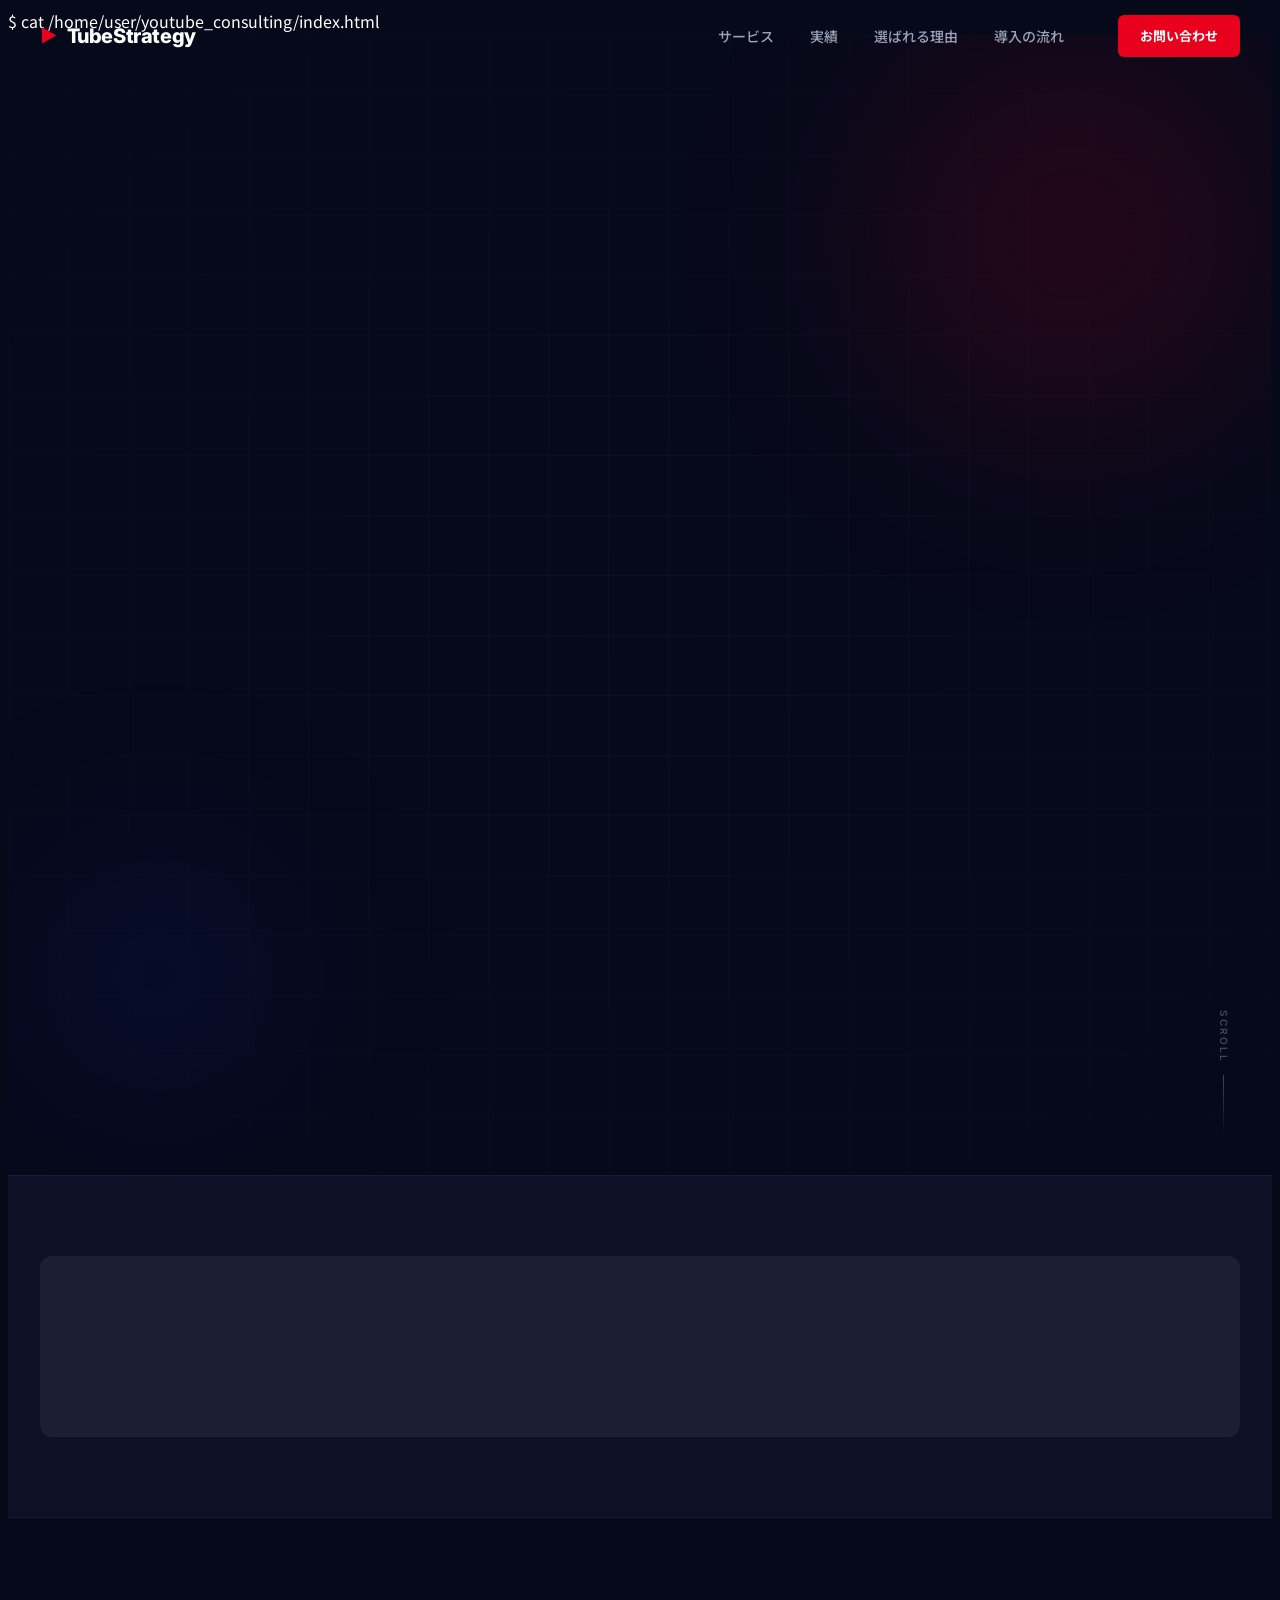
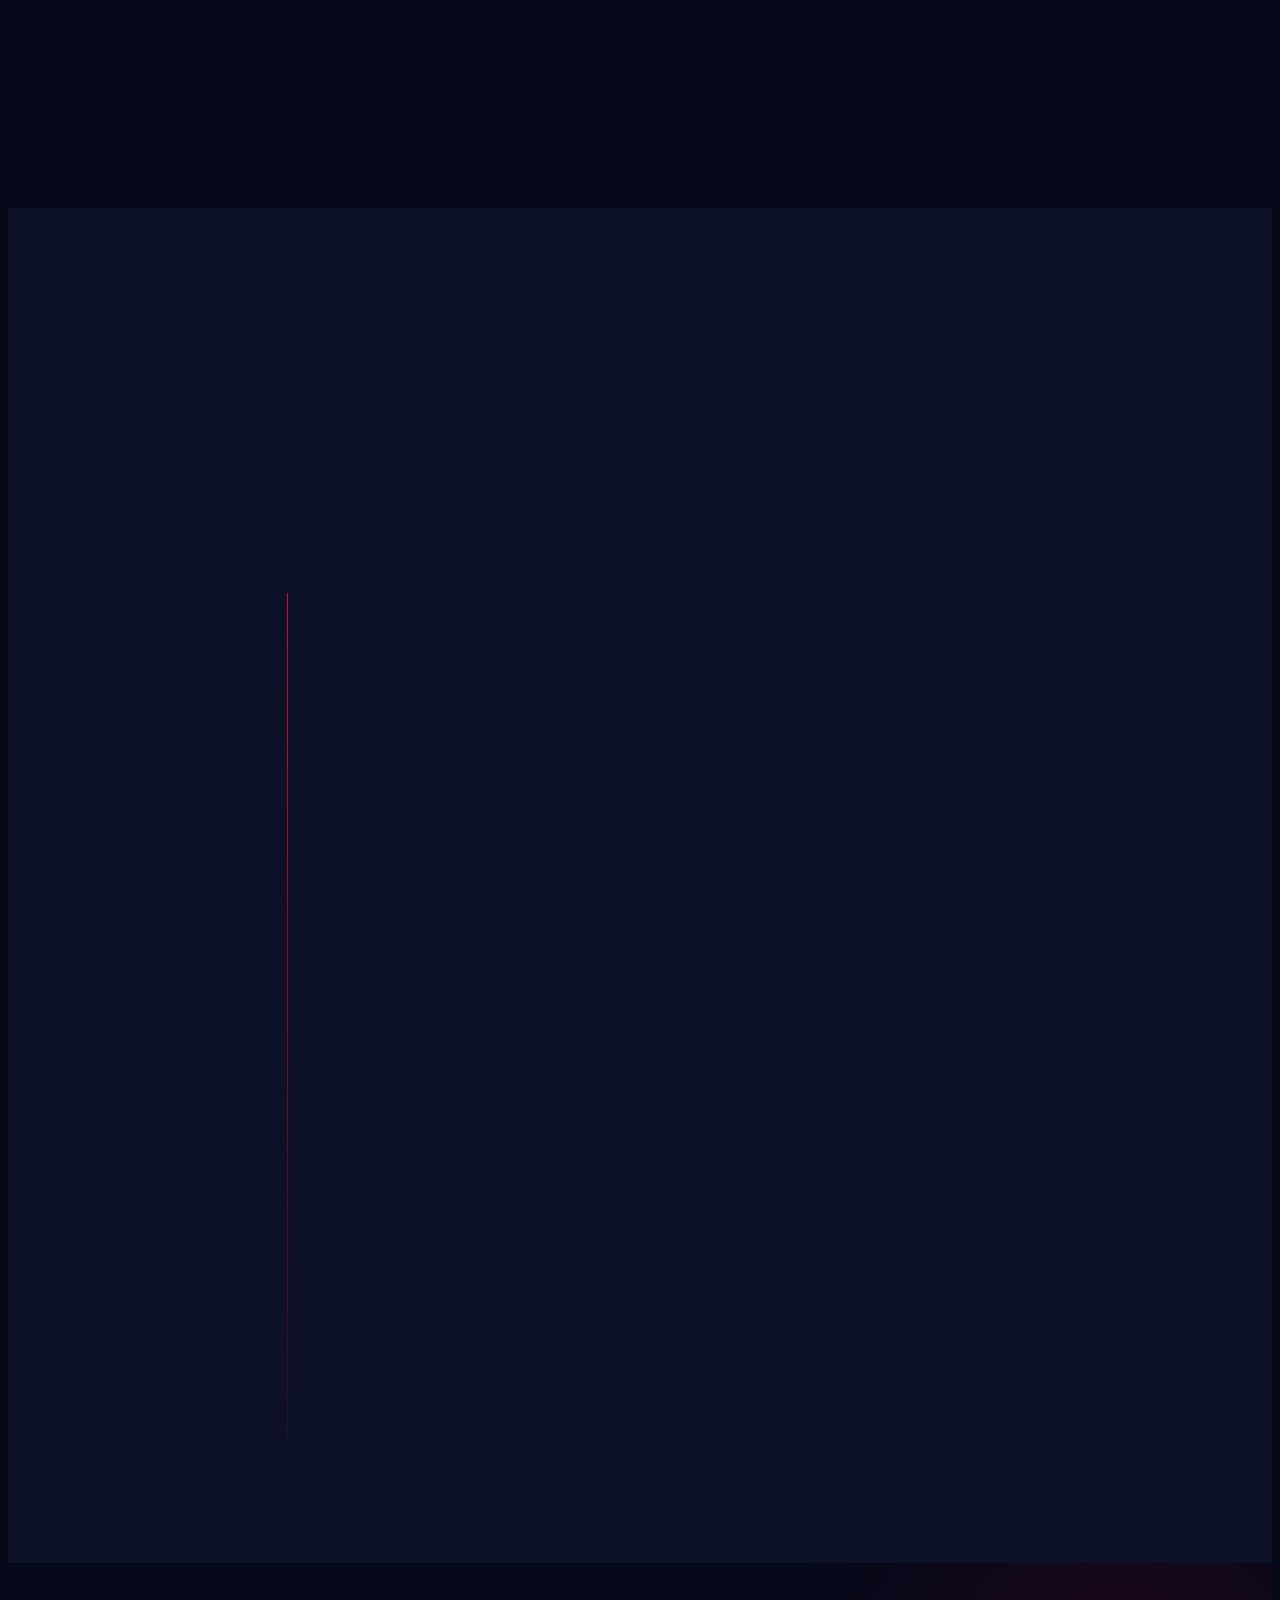
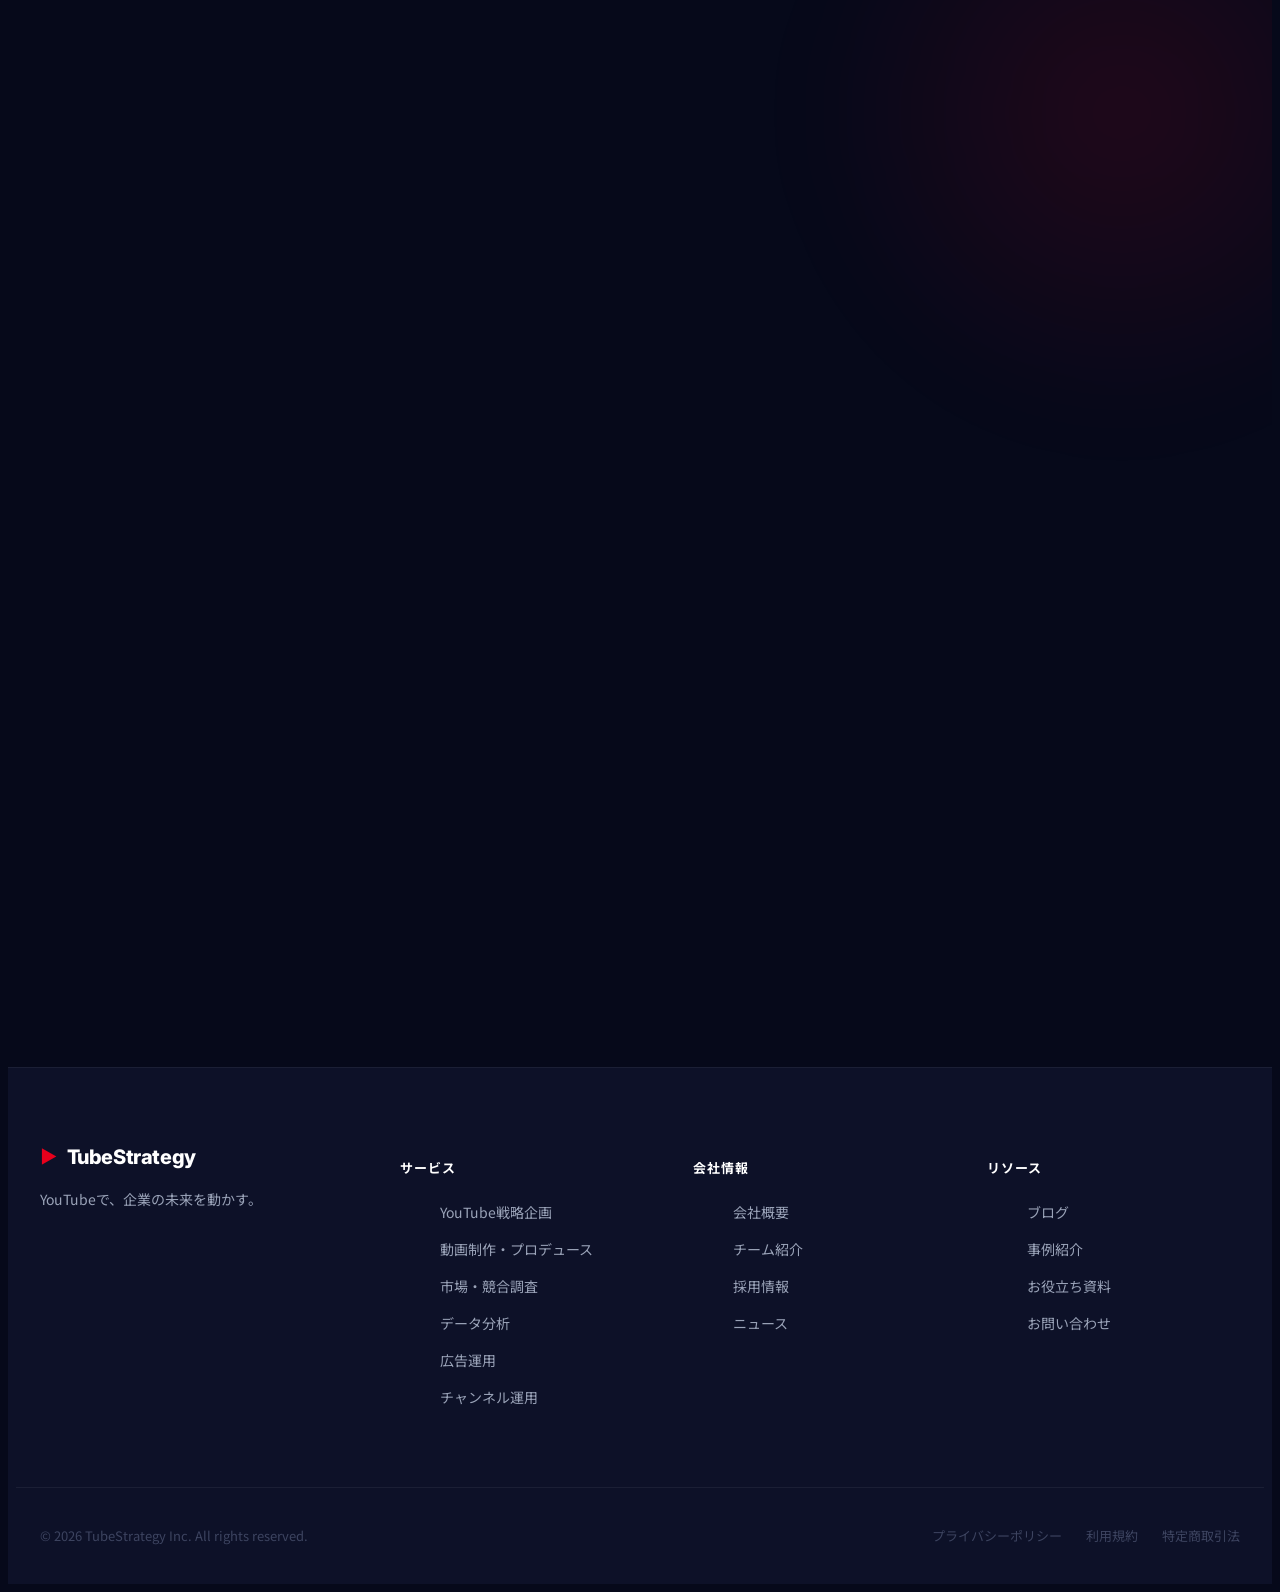
<file: index.html>
$ cat /home/user/youtube_consulting/index.html

<!DOCTYPE html>
<html lang="ja">
<head>
  <meta charset="UTF-8" />
  <meta name="viewport" content="width=device-width, initial-scale=1.0" />
  <title>TubeStrategy | 大手企業向けYouTubeコンサルティング</title>
  <meta name="description" content="企画・制作・調査・分析・広告まで。YouTubeに関するあらゆる課題を解決するエンタープライズ向けコンサルティングサービス。" />
  <link rel="preconnect" href="https://fonts.googleapis.com" />
  <link rel="preconnect" href="https://fonts.gstatic.com" crossorigin />
  <link href="https://fonts.googleapis.com/css2?family=Noto+Sans+JP:wght@300;400;500;700;900&family=Inter:wght@300;400;500;600;700;800&display=swap" rel="stylesheet" />
  <link rel="stylesheet" href="styles.css" />
</head>
<body>

  <!-- ========== HEADER ========== -->
  <header class="header" id="header">
    <div class="header__inner container">
      <a href="#" class="header__logo">
        <span class="logo-icon">▶</span>
        <span class="logo-text">TubeStrategy</span>
      </a>
      <nav class="header__nav" id="nav">
        <ul class="nav__list">
          <li><a href="#services" class="nav__link">サービス</a></li>
          <li><a href="#results" class="nav__link">実績</a></li>
          <li><a href="#why" class="nav__link">選ばれる理由</a></li>
          <li><a href="#flow" class="nav__link">導入の流れ</a></li>
        </ul>
      </nav>
      <a href="#contact" class="btn btn--header">お問い合わせ</a>
      <button class="hamburger" id="hamburger" aria-label="メニュー">
        <span></span><span></span><span></span>
      </button>
    </div>
  </header>

  <!-- ========== HERO ========== -->
  <section class="hero" id="hero">
    <div class="hero__bg">
      <div class="hero__grid"></div>
      <div class="hero__orb hero__orb--1"></div>
      <div class="hero__orb hero__orb--2"></div>
    </div>
    <div class="container hero__inner">
      <div class="hero__tag fade-up">Enterprise YouTube Consulting</div>
      <h1 class="hero__title fade-up">
        YouTubeを、<br />
        <span class="text-red">事業成長の</span><br />
        エンジンにする。
      </h1>
      <p class="hero__sub fade-up">
        企画・制作・調査・分析・広告まで。<br />
        大手企業のYouTube戦略を、トータルで設計・実行します。
      </p>
      <div class="hero__cta fade-up">
        <a href="#contact" class="btn btn--primary">無料相談を予約する</a>
        <a href="#services" class="btn btn--ghost">サービスを見る</a>
      </div>
      <div class="hero__clients fade-up">
        <span class="hero__clients-label">導入実績</span>
        <div class="hero__clients-logos">
          <span>大手メーカー</span>
          <span>金融機関</span>
          <span>通信キャリア</span>
          <span>小売チェーン</span>
          <span>総合商社</span>
        </div>
      </div>
    </div>
    <div class="hero__scroll">
      <span>Scroll</span>
      <div class="hero__scroll-line"></div>
    </div>
  </section>

  <!-- ========== NUMBERS ========== -->
  <section class="numbers" id="results">
    <div class="container">
      <div class="numbers__grid">
        <div class="number-card fade-up">
          <div class="number-card__value"><span class="counter" data-target="200">0</span><span class="number-card__unit">社+</span></div>
          <div class="number-card__label">導入企業数</div>
        </div>
        <div class="number-card fade-up" style="animation-delay:.1s">
          <div class="number-card__value"><span class="counter" data-target="98">0</span><span class="number-card__unit">%</span></div>
          <div class="number-card__label">継続率</div>
        </div>
        <div class="number-card fade-up" style="animation-delay:.2s">
          <div class="number-card__value"><span class="counter" data-target="450">0</span><span class="number-card__unit">%</span></div>
          <div class="number-card__label">平均チャンネル成長率</div>
        </div>
        <div class="number-card fade-up" style="animation-delay:.3s">
          <div class="number-card__value"><span class="counter" data-target="12">0</span><span class="number-card__unit">年</span></div>
          <div class="number-card__label">YouTube専門実績</div>
        </div>
      </div>
    </div>
  </section>

  <!-- ========== SERVICES ========== -->
  <section class="services" id="services">
    <div class="container">
      <div class="section-header fade-up">
        <div class="section-tag">Services</div>
        <h2 class="section-title">YouTubeに関する<br /><span class="text-red">あらゆるサービス</span>を提供</h2>
        <p class="section-desc">戦略立案から運用・改善まで、企業のYouTube活用を一気通貫でサポートします。</p>
      </div>
      <div class="services__grid">

        <div class="service-card fade-up">
          <div class="service-card__icon">
            <svg viewBox="0 0 48 48" fill="none" xmlns="http://www.w3.org/2000/svg">
              <rect x="6" y="10" width="36" height="28" rx="3" stroke="currentColor" stroke-width="2.5"/>
              <path d="M6 18h36" stroke="currentColor" stroke-width="2.5"/>
              <path d="M16 14h4M24 14h8" stroke="currentColor" stroke-width="2" stroke-linecap="round"/>
              <path d="M12 26h8M12 32h16" stroke="currentColor" stroke-width="2" stroke-linecap="round"/>
              <circle cx="36" cy="29" r="6" fill="currentColor" fill-opacity=".15" stroke="currentColor" stroke-width="2"/>
              <path d="M34 29l2 2 4-4" stroke="currentColor" stroke-width="2" stroke-linecap="round" stroke-linejoin="round"/>
            </svg>
          </div>
          <div class="service-card__num">01</div>
          <h3 class="service-card__title">YouTube戦略企画</h3>
          <p class="service-card__desc">市場調査・競合分析をもとに、貴社のビジネス目標に直結するYouTubeチャンネル戦略を設計。KPI設定からコンテンツ方針まで包括的にプランニングします。</p>
          <ul class="service-card__list">
            <li>チャンネルコンセプト設計</li>
            <li>ターゲット・ペルソナ策定</li>
            <li>コンテンツカレンダー構築</li>
            <li>KPI・ロードマップ設定</li>
          </ul>
        </div>

        <div class="service-card fade-up" style="animation-delay:.1s">
          <div class="service-card__icon">
            <svg viewBox="0 0 48 48" fill="none" xmlns="http://www.w3.org/2000/svg">
              <circle cx="24" cy="24" r="16" stroke="currentColor" stroke-width="2.5"/>
              <path d="M20 18l10 6-10 6V18z" fill="currentColor"/>
            </svg>
          </div>
          <div class="service-card__num">02</div>
          <h3 class="service-card__title">動画制作・プロデュース</h3>
          <p class="service-card__desc">企業ブランドを最大化する高品質な動画コンテンツを制作。構成・撮影・編集・サムネイル制作まで、制作の全工程を一貫して対応します。</p>
          <ul class="service-card__list">
            <li>企画・脚本・構成</li>
            <li>撮影・スタジオ手配</li>
            <li>プロ編集・モーショングラフィックス</li>
            <li>サムネイル・タイトル最適化</li>
          </ul>
        </div>

        <div class="service-card fade-up" style="animation-delay:.2s">
          <div class="service-card__icon">
            <svg viewBox="0 0 48 48" fill="none" xmlns="http://www.w3.org/2000/svg">
              <circle cx="20" cy="20" r="10" stroke="currentColor" stroke-width="2.5"/>
              <path d="M28 28l10 10" stroke="currentColor" stroke-width="2.5" stroke-linecap="round"/>
              <path d="M16 20h8M20 16v8" stroke="currentColor" stroke-width="2" stroke-linecap="round"/>
            </svg>
          </div>
          <div class="service-card__num">03</div>
          <h3 class="service-card__title">市場・競合調査</h3>
          <p class="service-card__desc">業界のYouTubeトレンドや競合チャンネルを徹底調査。独自の分析フレームワークにより、勝てる市場ポジションを特定します。</p>
          <ul class="service-card__list">
            <li>競合チャンネル詳細分析</li>
            <li>業界トレンドレポート</li>
            <li>視聴者ニーズ調査</li>
            <li>ベンチマーク設定</li>
          </ul>
        </div>

        <div class="service-card fade-up" style="animation-delay:.3s">
          <div class="service-card__icon">
            <svg viewBox="0 0 48 48" fill="none" xmlns="http://www.w3.org/2000/svg">
              <path d="M8 36l10-12 8 6 8-14 6 8" stroke="currentColor" stroke-width="2.5" stroke-linecap="round" stroke-linejoin="round"/>
              <rect x="6" y="8" width="36" height="32" rx="2" stroke="currentColor" stroke-width="2.5"/>
            </svg>
          </div>
          <div class="service-card__num">04</div>
          <h3 class="service-card__title">データ分析・レポーティング</h3>
          <p class="service-card__desc">YouTubeアナリティクスを深掘りし、再生数・エンゲージメント・コンバージョンなど多角的な視点から改善ポイントを抽出。月次レポートで成果を可視化します。</p>
          <ul class="service-card__list">
            <li>Analyticsデータ詳細解析</li>
            <li>視聴維持率・離脱分析</li>
            <li>月次パフォーマンスレポート</li>
            <li>ROI測定・改善提案</li>
          </ul>
        </div>

        <div class="service-card fade-up" style="animation-delay:.4s">
          <div class="service-card__icon">
            <svg viewBox="0 0 48 48" fill="none" xmlns="http://www.w3.org/2000/svg">
              <rect x="6" y="14" width="20" height="20" rx="2" stroke="currentColor" stroke-width="2.5"/>
              <path d="M26 22l10-6v16l-10-6v-4z" stroke="currentColor" stroke-width="2.5" stroke-linejoin="round"/>
              <path d="M10 8h8M30 8h8M10 40h8M30 40h8" stroke="currentColor" stroke-width="2" stroke-linecap="round"/>
            </svg>
          </div>
          <div class="service-card__num">05</div>
          <h3 class="service-card__title">YouTube広告運用</h3>
          <p class="service-card__desc">インストリーム・バンパー・ディスカバリー広告など、目的に合わせた広告フォーマットを選定。精緻なターゲティングと継続的な最適化で最大ROIを実現します。</p>
          <ul class="service-card__list">
            <li>広告戦略・クリエイティブ設計</li>
            <li>オーディエンス精密ターゲティング</li>
            <li>A/Bテスト・継続最適化</li>
            <li>コンバージョン計測・改善</li>
          </ul>
        </div>

        <div class="service-card fade-up" style="animation-delay:.5s">
          <div class="service-card__icon">
            <svg viewBox="0 0 48 48" fill="none" xmlns="http://www.w3.org/2000/svg">
              <path d="M24 6l4 8 9 1.5-6.5 6.5 1.5 9L24 27l-8 4 1.5-9L11 15.5 20 14l4-8z" stroke="currentColor" stroke-width="2.5" stroke-linejoin="round"/>
              <path d="M8 36l4 6M40 36l-4 6M24 32v10" stroke="currentColor" stroke-width="2" stroke-linecap="round"/>
            </svg>
          </div>
          <div class="service-card__num">06</div>
          <h3 class="service-card__title">チャンネル運用支援</h3>
          <p class="service-card__desc">継続的なチャンネル運用を包括的にサポート。SEO最適化・コミュニティ管理・投稿スケジュール管理など、長期的な成長を見据えた運用体制を構築します。</p>
          <ul class="service-card__list">
            <li>YouTube SEO最適化</li>
            <li>コミュニティ・コメント管理</li>
            <li>投稿スケジュール管理</li>
            <li>アルゴリズム対策・改善</li>
          </ul>
        </div>

      </div>
    </div>
  </section>

  <!-- ========== WHY US ========== -->
  <section class="why" id="why">
    <div class="container">
      <div class="section-header fade-up">
        <div class="section-tag">Why TubeStrategy</div>
        <h2 class="section-title">大手企業に<span class="text-red">選ばれる理由</span></h2>
      </div>
      <div class="why__grid">
        <div class="why-card fade-up">
          <div class="why-card__icon">🎯</div>
          <h3 class="why-card__title">YouTube専門特化</h3>
          <p class="why-card__desc">YouTube一点集中の専門チームが担当。プラットフォームのアルゴリズム変化に常に対応し、常に最新・最適な戦略を提供します。</p>
        </div>
        <div class="why-card fade-up" style="animation-delay:.1s">
          <div class="why-card__icon">🏢</div>
          <h3 class="why-card__title">エンタープライズ実績</h3>
          <p class="why-card__desc">売上高1,000億円以上の企業を含む200社超の導入実績。大企業特有の稟議・コンプライアンス対応にも精通しています。</p>
        </div>
        <div class="why-card fade-up" style="animation-delay:.2s">
          <div class="why-card__icon">📊</div>
          <h3 class="why-card__title">データドリブン戦略</h3>
          <p class="why-card__desc">感覚や経験則に頼らず、データと分析に基づいた意思決定を徹底。再現性のある成果創出を実現します。</p>
        </div>
        <div class="why-card fade-up" style="animation-delay:.3s">
          <div class="why-card__icon">🔄</div>
          <h3 class="why-card__title">ワンストップ対応</h3>
          <p class="why-card__desc">戦略から制作・運用・広告まで全てを一社で完結。複数社への発注管理コストを削減し、一貫した品質を担保します。</p>
        </div>
        <div class="why-card fade-up" style="animation-delay:.4s">
          <div class="why-card__icon">🛡️</div>
          <h3 class="why-card__title">セキュリティ・コンプライアンス</h3>
          <p class="why-card__desc">情報セキュリティマネジメントシステム認証取得済み。機密情報の取り扱いに厳格な基準を設けています。</p>
        </div>
        <div class="why-card fade-up" style="animation-delay:.5s">
          <div class="why-card__icon">👥</div>
          <h3 class="why-card__title">専任チーム体制</h3>
          <p class="why-card__desc">担当ディレクター・アナリスト・クリエイターが専任チームを組成。貴社専用のチームが継続的に価値を提供します。</p>
        </div>
      </div>
    </div>
  </section>

  <!-- ========== CASE STUDIES ========== -->
  <section class="cases">
    <div class="container">
      <div class="section-header fade-up">
        <div class="section-tag">Case Studies</div>
        <h2 class="section-title">導入<span class="text-red">成功事例</span></h2>
      </div>
      <div class="cases__grid">
        <div class="case-card fade-up">
          <div class="case-card__industry">製造業・大手メーカー</div>
          <h3 class="case-card__title">採用強化のためのYouTubeチャンネル立ち上げ</h3>
          <p class="case-card__desc">従来の採用媒体に依存していた同社が、YouTubeを通じた企業ブランディングを実施。半年で登録者5万人を達成し、採用コストを40%削減。</p>
          <div class="case-card__stats">
            <div class="case-stat"><span class="case-stat__val">5万人</span><span class="case-stat__label">登録者獲得</span></div>
            <div class="case-stat"><span class="case-stat__val">40%</span><span class="case-stat__label">採用コスト削減</span></div>
            <div class="case-stat"><span class="case-stat__val">6ヶ月</span><span class="case-stat__label">達成期間</span></div>
          </div>
        </div>
        <div class="case-card fade-up" style="animation-delay:.15s">
          <div class="case-card__industry">金融・保険業</div>
          <h3 class="case-card__title">金融リテラシー向上コンテンツによるブランド構築</h3>
          <p class="case-card__desc">複雑な金融商品をわかりやすく解説するチャンネルを構築。視聴者の信頼獲得に成功し、問い合わせ件数が前年比230%増加。</p>
          <div class="case-card__stats">
            <div class="case-stat"><span class="case-stat__val">230%</span><span class="case-stat__label">問い合わせ増加</span></div>
            <div class="case-stat"><span class="case-stat__val">12万人</span><span class="case-stat__label">登録者数</span></div>
            <div class="case-stat"><span class="case-stat__val">1年</span><span class="case-stat__label">達成期間</span></div>
          </div>
        </div>
        <div class="case-card fade-up" style="animation-delay:.3s">
          <div class="case-card__industry">小売・EC業</div>
          <h3 class="case-card__title">YouTube広告×オーガニック施策の統合戦略</h3>
          <p class="case-card__desc">広告とオーガニックコンテンツを組み合わせたファネル設計により、ECサイトへの流入を大幅に改善。ROAS 850%を達成。</p>
          <div class="case-card__stats">
            <div class="case-stat"><span class="case-stat__val">850%</span><span class="case-stat__label">ROAS達成</span></div>
            <div class="case-stat"><span class="case-stat__val">3.2倍</span><span class="case-stat__label">EC流入増加</span></div>
            <div class="case-stat"><span class="case-stat__val">3ヶ月</span><span class="case-stat__label">改善期間</span></div>
          </div>
        </div>
      </div>
    </div>
  </section>

  <!-- ========== FLOW ========== -->
  <section class="flow" id="flow">
    <div class="container">
      <div class="section-header fade-up">
        <div class="section-tag">Process</div>
        <h2 class="section-title">導入の<span class="text-red">流れ</span></h2>
        <p class="section-desc">初回のご相談から本格稼働まで、最短4週間で開始できます。</p>
      </div>
      <div class="flow__steps">
        <div class="flow-step fade-up">
          <div class="flow-step__num">01</div>
          <div class="flow-step__content">
            <h3 class="flow-step__title">無料ヒアリング・課題整理</h3>
            <p class="flow-step__desc">まずは現状の課題・目標・予算感をお聞きします。専門コンサルタントが貴社のビジネス文脈を理解した上で、最適なアプローチを検討します。</p>
            <span class="flow-step__duration">目安：1〜2時間</span>
          </div>
        </div>
        <div class="flow-step fade-up" style="animation-delay:.1s">
          <div class="flow-step__num">02</div>
          <div class="flow-step__content">
            <h3 class="flow-step__title">現状調査・戦略提案</h3>
            <p class="flow-step__desc">貴社チャンネルの現状分析と競合調査を実施。データに基づいた戦略プランと期待成果をご提案します。</p>
            <span class="flow-step__duration">目安：1〜2週間</span>
          </div>
        </div>
        <div class="flow-step fade-up" style="animation-delay:.2s">
          <div class="flow-step__num">03</div>
          <div class="flow-step__content">
            <h3 class="flow-step__title">契約・チーム編成</h3>
            <p class="flow-step__desc">ご提案内容をご確認いただき、契約を締結。貴社専任チームを編成し、キックオフミーティングを実施します。</p>
            <span class="flow-step__duration">目安：1週間</span>
          </div>
        </div>
        <div class="flow-step fade-up" style="animation-delay:.3s">
          <div class="flow-step__num">04</div>
          <div class="flow-step__content">
            <h3 class="flow-step__title">施策実行・PDCA運用</h3>
            <p class="flow-step__desc">戦略に基づいた施策を実行。月次レポートと定期MTGを通じてPDCAを回し、継続的に成果を改善します。</p>
            <span class="flow-step__duration">以降：月次レビュー</span>
          </div>
        </div>
      </div>
    </div>
  </section>

  <!-- ========== CONTACT ========== -->
  <section class="contact" id="contact">
    <div class="contact__bg">
      <div class="contact__orb"></div>
    </div>
    <div class="container contact__inner">
      <div class="contact__text fade-up">
        <div class="section-tag">Contact</div>
        <h2 class="contact__title">まずは、<span class="text-red">無料相談</span>から。</h2>
        <p class="contact__desc">
          YouTubeに関するご相談はどんな内容でも承ります。<br />
          専門コンサルタントが貴社の課題に向き合い、<br />
          最適な解決策をご提案します。
        </p>
        <ul class="contact__benefits">
          <li>✓ 相談・診断は完全無料</li>
          <li>✓ 営業押し付けなし</li>
          <li>✓ 48時間以内に返信</li>
        </ul>
      </div>
      <form class="contact__form fade-up" id="contactForm">
        <div class="form-group">
          <label class="form-label" for="company">会社名 <span class="required">*</span></label>
          <input class="form-input" type="text" id="company" name="company" placeholder="株式会社〇〇" required />
        </div>
        <div class="form-row">
          <div class="form-group">
            <label class="form-label" for="name">担当者名 <span class="required">*</span></label>
            <input class="form-input" type="text" id="name" name="name" placeholder="山田 太郎" required />
          </div>
          <div class="form-group">
            <label class="form-label" for="dept">部署・役職</label>
            <input class="form-input" type="text" id="dept" name="dept" placeholder="マーケティング部 部長" />
          </div>
        </div>
        <div class="form-group">
          <label class="form-label" for="email">メールアドレス <span class="required">*</span></label>
          <input class="form-input" type="email" id="email" name="email" placeholder="yamada@company.co.jp" required />
        </div>
        <div class="form-group">
          <label class="form-label" for="phone">電話番号</label>
          <input class="form-input" type="tel" id="phone" name="phone" placeholder="03-0000-0000" />
        </div>
        <div class="form-group">
          <label class="form-label" for="service">ご興味のあるサービス</label>
          <select class="form-input form-select" id="service" name="service">
            <option value="">選択してください</option>
            <option value="strategy">YouTube戦略企画</option>
            <option value="production">動画制作・プロデュース</option>
            <option value="research">市場・競合調査</option>
            <option value="analytics">データ分析・レポーティング</option>
            <option value="ads">YouTube広告運用</option>
            <option value="operation">チャンネル運用支援</option>
            <option value="all">全て（包括支援）</option>
          </select>
        </div>
        <div class="form-group">
          <label class="form-label" for="message">ご相談内容</label>
          <textarea class="form-input form-textarea" id="message" name="message" placeholder="現在の課題や目標、ご質問などをお気軽にお書きください。"></textarea>
        </div>
        <button class="btn btn--primary btn--full" type="submit">無料相談を申し込む</button>
        <p class="form-note">送信いただいた情報はプライバシーポリシーに基づき適切に管理いたします。</p>
      </form>
    </div>
  </section>

  <!-- ========== FOOTER ========== -->
  <footer class="footer">
    <div class="container footer__inner">
      <div class="footer__brand">
        <a href="#" class="header__logo">
          <span class="logo-icon">▶</span>
          <span class="logo-text">TubeStrategy</span>
        </a>
        <p class="footer__tagline">YouTubeで、企業の未来を動かす。</p>
      </div>
      <nav class="footer__nav">
        <div class="footer__nav-col">
          <h4 class="footer__nav-title">サービス</h4>
          <ul>
            <li><a href="#services">YouTube戦略企画</a></li>
            <li><a href="#services">動画制作・プロデュース</a></li>
            <li><a href="#services">市場・競合調査</a></li>
            <li><a href="#services">データ分析</a></li>
            <li><a href="#services">広告運用</a></li>
            <li><a href="#services">チャンネル運用</a></li>
          </ul>
        </div>
        <div class="footer__nav-col">
          <h4 class="footer__nav-title">会社情報</h4>
          <ul>
            <li><a href="#">会社概要</a></li>
            <li><a href="#">チーム紹介</a></li>
            <li><a href="#">採用情報</a></li>
            <li><a href="#">ニュース</a></li>
          </ul>
        </div>
        <div class="footer__nav-col">
          <h4 class="footer__nav-title">リソース</h4>
          <ul>
            <li><a href="#">ブログ</a></li>
            <li><a href="#">事例紹介</a></li>
            <li><a href="#">お役立ち資料</a></li>
            <li><a href="#contact">お問い合わせ</a></li>
          </ul>
        </div>
      </nav>
    </div>
    <div class="footer__bottom container">
      <p class="footer__copy">© 2026 TubeStrategy Inc. All rights reserved.</p>
      <div class="footer__links">
        <a href="#">プライバシーポリシー</a>
        <a href="#">利用規約</a>
        <a href="#">特定商取引法</a>
      </div>
    </div>
  </footer>

  <script src="script.js"></script>
</body>
</html>
</file>
<file: styles.css>
$ cat /home/user/youtube_consulting/styles.css

/* =============================================
   TubeStrategy — styles.css
   ============================================= */

/* ---------- Reset & Variables ---------- */
*, *::before, *::after { box-sizing: border-box; margin: 0; padding: 0; }

:root {
  --red:     #E8001C;
  --red-dim: #b0001a;
  --navy:    #06091A;
  --navy2:   #0D1128;
  --navy3:   #141934;
  --white:   #ffffff;
  --gray1:   #F4F5F8;
  --gray2:   #9AA3B8;
  --gray3:   #3D4460;
  --gold:    #C9A44A;

  --font-jp: 'Noto Sans JP', sans-serif;
  --font-en: 'Inter', sans-serif;

  --radius:  12px;
  --radius-lg: 20px;
  --shadow:  0 4px 32px rgba(0,0,0,.35);
  --trans:   .3s cubic-bezier(.4,0,.2,1);

  --container: 1200px;
  --section-py: 120px;
}

html { scroll-behavior: smooth; }

body {
  font-family: var(--font-jp);
  background: var(--navy);
  color: var(--white);
  line-height: 1.7;
  overflow-x: hidden;
}

img { max-width: 100%; display: block; }
a { color: inherit; text-decoration: none; }
ul { list-style: none; }
button { cursor: pointer; font-family: inherit; border: none; background: none; }

/* ---------- Utilities ---------- */
.container {
  max-width: var(--container);
  margin: 0 auto;
  padding: 0 24px;
}

.text-red { color: var(--red); }

.section-header {
  text-align: center;
  margin-bottom: 72px;
}

.section-tag {
  display: inline-block;
  font-family: var(--font-en);
  font-size: 11px;
  font-weight: 700;
  letter-spacing: .2em;
  text-transform: uppercase;
  color: var(--red);
  border: 1px solid var(--red);
  border-radius: 100px;
  padding: 5px 16px;
  margin-bottom: 20px;
}

.section-title {
  font-size: clamp(28px, 4vw, 44px);
  font-weight: 900;
  line-height: 1.3;
  color: var(--white);
  margin-bottom: 20px;
}

.section-desc {
  font-size: 17px;
  color: var(--gray2);
  max-width: 560px;
  margin: 0 auto;
}

/* Buttons */
.btn {
  display: inline-flex;
  align-items: center;
  gap: 8px;
  font-size: 15px;
  font-weight: 700;
  padding: 14px 32px;
  border-radius: 6px;
  transition: var(--trans);
  white-space: nowrap;
}

.btn--primary {
  background: var(--red);
  color: var(--white);
  box-shadow: 0 0 0 0 rgba(232,0,28,.4);
}
.btn--primary:hover {
  background: var(--red-dim);
  transform: translateY(-2px);
  box-shadow: 0 8px 32px rgba(232,0,28,.3);
}

.btn--ghost {
  background: transparent;
  color: var(--white);
  border: 1.5px solid rgba(255,255,255,.3);
}
.btn--ghost:hover {
  border-color: rgba(255,255,255,.7);
  background: rgba(255,255,255,.05);
  transform: translateY(-2px);
}

.btn--header {
  background: var(--red);
  color: var(--white);
  font-size: 13px;
  font-weight: 700;
  padding: 10px 22px;
  border-radius: 6px;
}
.btn--header:hover { background: var(--red-dim); }

.btn--full { width: 100%; justify-content: center; }

/* Scroll animations */
.fade-up {
  opacity: 0;
  transform: translateY(40px);
  transition: opacity .7s ease, transform .7s ease;
}
.fade-up.visible {
  opacity: 1;
  transform: translateY(0);
}

/* =============================================
   HEADER
   ============================================= */
.header {
  position: fixed;
  top: 0; left: 0; right: 0;
  z-index: 1000;
  padding: 0;
  transition: var(--trans);
}

.header.scrolled {
  background: rgba(6,9,26,.9);
  backdrop-filter: blur(16px);
  -webkit-backdrop-filter: blur(16px);
  border-bottom: 1px solid rgba(255,255,255,.06);
}

.header__inner {
  display: flex;
  align-items: center;
  gap: 40px;
  height: 72px;
}

.header__logo {
  display: flex;
  align-items: center;
  gap: 10px;
  font-family: var(--font-en);
  font-weight: 800;
  font-size: 20px;
  letter-spacing: -.02em;
  flex-shrink: 0;
}

.logo-icon {
  color: var(--red);
  font-size: 18px;
  line-height: 1;
}

.header__nav { margin-left: auto; }

.nav__list {
  display: flex;
  gap: 8px;
}

.nav__link {
  font-size: 14px;
  font-weight: 500;
  color: var(--gray2);
  padding: 6px 14px;
  border-radius: 6px;
  transition: var(--trans);
}
.nav__link:hover {
  color: var(--white);
  background: rgba(255,255,255,.06);
}

.hamburger {
  display: none;
  flex-direction: column;
  gap: 5px;
  padding: 6px;
  margin-left: auto;
}
.hamburger span {
  display: block;
  width: 24px;
  height: 2px;
  background: var(--white);
  border-radius: 2px;
  transition: var(--trans);
}

/* =============================================
   HERO
   ============================================= */
.hero {
  position: relative;
  min-height: 100vh;
  display: flex;
  align-items: center;
  padding: 140px 0 100px;
  overflow: hidden;
}

.hero__bg {
  position: absolute;
  inset: 0;
  pointer-events: none;
}

.hero__grid {
  position: absolute;
  inset: 0;
  background-image:
    linear-gradient(rgba(255,255,255,.03) 1px, transparent 1px),
    linear-gradient(90deg, rgba(255,255,255,.03) 1px, transparent 1px);
  background-size: 60px 60px;
  mask-image: radial-gradient(ellipse 80% 80% at 50% 50%, black, transparent);
}

.hero__orb {
  position: absolute;
  border-radius: 50%;
  filter: blur(80px);
}
.hero__orb--1 {
  width: 600px;
  height: 600px;
  background: radial-gradient(circle, rgba(232,0,28,.18) 0%, transparent 70%);
  top: -100px;
  right: -100px;
}
.hero__orb--2 {
  width: 400px;
  height: 400px;
  background: radial-gradient(circle, rgba(30,50,200,.15) 0%, transparent 70%);
  bottom: 0;
  left: -50px;
}

.hero__inner {
  position: relative;
  z-index: 1;
}

.hero__tag {
  font-family: var(--font-en);
  font-size: 12px;
  font-weight: 600;
  letter-spacing: .15em;
  text-transform: uppercase;
  color: var(--gold);
  margin-bottom: 28px;
  display: flex;
  align-items: center;
  gap: 12px;
}
.hero__tag::before {
  content: '';
  display: block;
  width: 32px;
  height: 1px;
  background: var(--gold);
}

.hero__title {
  font-size: clamp(42px, 6vw, 80px);
  font-weight: 900;
  line-height: 1.15;
  letter-spacing: -.03em;
  margin-bottom: 28px;
}

.hero__sub {
  font-size: clamp(16px, 2vw, 19px);
  color: var(--gray2);
  line-height: 1.8;
  margin-bottom: 44px;
  max-width: 520px;
}

.hero__cta {
  display: flex;
  gap: 16px;
  flex-wrap: wrap;
  margin-bottom: 80px;
}

.hero__clients {
  border-top: 1px solid rgba(255,255,255,.08);
  padding-top: 36px;
}

.hero__clients-label {
  font-size: 11px;
  font-family: var(--font-en);
  letter-spacing: .12em;
  text-transform: uppercase;
  color: var(--gray3);
  margin-bottom: 16px;
  display: block;
}

.hero__clients-logos {
  display: flex;
  gap: 32px;
  flex-wrap: wrap;
}

.hero__clients-logos span {
  font-size: 13px;
  font-weight: 700;
  color: var(--gray2);
  opacity: .6;
  letter-spacing: .05em;
}

.hero__scroll {
  position: absolute;
  bottom: 40px;
  right: 40px;
  display: flex;
  flex-direction: column;
  align-items: center;
  gap: 12px;
  z-index: 1;
}

.hero__scroll span {
  font-family: var(--font-en);
  font-size: 10px;
  font-weight: 600;
  letter-spacing: .2em;
  text-transform: uppercase;
  color: var(--gray3);
  writing-mode: vertical-rl;
}

.hero__scroll-line {
  width: 1px;
  height: 60px;
  background: linear-gradient(to bottom, var(--gray3), transparent);
  animation: scrollLine 2s ease-in-out infinite;
}

@keyframes scrollLine {
  0% { transform: scaleY(0); transform-origin: top; }
  50% { transform: scaleY(1); transform-origin: top; }
  51% { transform: scaleY(1); transform-origin: bottom; }
  100% { transform: scaleY(0); transform-origin: bottom; }
}

/* =============================================
   NUMBERS
   ============================================= */
.numbers {
  padding: 80px 0;
  background: var(--navy2);
  border-top: 1px solid rgba(255,255,255,.05);
  border-bottom: 1px solid rgba(255,255,255,.05);
}

.numbers__grid {
  display: grid;
  grid-template-columns: repeat(4, 1fr);
  gap: 1px;
  background: rgba(255,255,255,.06);
  border-radius: var(--radius);
  overflow: hidden;
}

.number-card {
  background: var(--navy2);
  padding: 48px 40px;
  text-align: center;
  position: relative;
}

.number-card::after {
  content: '';
  position: absolute;
  bottom: 0; left: 20%; right: 20%;
  height: 2px;
  background: linear-gradient(90deg, transparent, var(--red), transparent);
  opacity: 0;
  transition: var(--trans);
}
.number-card:hover::after { opacity: 1; }

.number-card__value {
  font-family: var(--font-en);
  font-size: clamp(36px, 4vw, 56px);
  font-weight: 800;
  line-height: 1;
  color: var(--white);
  margin-bottom: 10px;
  display: flex;
  align-items: baseline;
  justify-content: center;
  gap: 4px;
}

.number-card__unit {
  font-size: .55em;
  color: var(--red);
  font-weight: 700;
}

.number-card__label {
  font-size: 14px;
  color: var(--gray2);
  font-weight: 500;
}

/* =============================================
   SERVICES
   ============================================= */
.services {
  padding: var(--section-py) 0;
  background: var(--navy);
}

.services__grid {
  display: grid;
  grid-template-columns: repeat(3, 1fr);
  gap: 24px;
}

.service-card {
  background: var(--navy3);
  border: 1px solid rgba(255,255,255,.06);
  border-radius: var(--radius-lg);
  padding: 40px 36px;
  position: relative;
  overflow: hidden;
  transition: var(--trans);
}

.service-card::before {
  content: '';
  position: absolute;
  inset: 0;
  background: radial-gradient(ellipse at top right, rgba(232,0,28,.08), transparent 60%);
  opacity: 0;
  transition: var(--trans);
}

.service-card:hover {
  border-color: rgba(232,0,28,.3);
  transform: translateY(-6px);
  box-shadow: 0 20px 60px rgba(0,0,0,.4);
}
.service-card:hover::before { opacity: 1; }

.service-card__icon {
  width: 52px;
  height: 52px;
  color: var(--red);
  margin-bottom: 8px;
  position: relative;
  z-index: 1;
}
.service-card__icon svg { width: 100%; height: 100%; }

.service-card__num {
  font-family: var(--font-en);
  font-size: 11px;
  font-weight: 700;
  letter-spacing: .15em;
  color: var(--gray3);
  margin-bottom: 14px;
  position: relative;
  z-index: 1;
}

.service-card__title {
  font-size: 19px;
  font-weight: 700;
  color: var(--white);
  margin-bottom: 14px;
  line-height: 1.4;
  position: relative;
  z-index: 1;
}

.service-card__desc {
  font-size: 14px;
  color: var(--gray2);
  line-height: 1.8;
  margin-bottom: 24px;
  position: relative;
  z-index: 1;
}

.service-card__list {
  border-top: 1px solid rgba(255,255,255,.06);
  padding-top: 20px;
  display: flex;
  flex-direction: column;
  gap: 8px;
  position: relative;
  z-index: 1;
}

.service-card__list li {
  font-size: 13px;
  color: var(--gray2);
  padding-left: 16px;
  position: relative;
}

.service-card__list li::before {
  content: '—';
  position: absolute;
  left: 0;
  color: var(--red);
  font-size: 10px;
  top: 3px;
}

/* =============================================
   WHY
   ============================================= */
.why {
  padding: var(--section-py) 0;
  background: var(--navy2);
}

.why__grid {
  display: grid;
  grid-template-columns: repeat(3, 1fr);
  gap: 24px;
}

.why-card {
  background: var(--navy);
  border: 1px solid rgba(255,255,255,.06);
  border-radius: var(--radius);
  padding: 36px;
  transition: var(--trans);
}

.why-card:hover {
  border-color: rgba(255,255,255,.14);
  transform: translateY(-4px);
}

.why-card__icon {
  font-size: 36px;
  margin-bottom: 16px;
  display: block;
}

.why-card__title {
  font-size: 18px;
  font-weight: 700;
  margin-bottom: 12px;
  color: var(--white);
}

.why-card__desc {
  font-size: 14px;
  color: var(--gray2);
  line-height: 1.8;
}

/* =============================================
   CASE STUDIES
   ============================================= */
.cases {
  padding: var(--section-py) 0;
  background: var(--navy);
}

.cases__grid {
  display: grid;
  grid-template-columns: repeat(3, 1fr);
  gap: 24px;
}

.case-card {
  background: linear-gradient(145deg, var(--navy3), var(--navy2));
  border: 1px solid rgba(255,255,255,.07);
  border-radius: var(--radius-lg);
  padding: 40px 36px;
  position: relative;
  overflow: hidden;
  transition: var(--trans);
}

.case-card::after {
  content: '';
  position: absolute;
  top: 0; left: 0; right: 0;
  height: 3px;
  background: linear-gradient(90deg, var(--red), #ff6b6b);
}

.case-card:hover {
  transform: translateY(-6px);
  box-shadow: var(--shadow);
}

.case-card__industry {
  font-size: 11px;
  font-weight: 700;
  letter-spacing: .1em;
  text-transform: uppercase;
  color: var(--red);
  margin-bottom: 14px;
}

.case-card__title {
  font-size: 18px;
  font-weight: 700;
  line-height: 1.4;
  color: var(--white);
  margin-bottom: 16px;
}

.case-card__desc {
  font-size: 14px;
  color: var(--gray2);
  line-height: 1.8;
  margin-bottom: 28px;
}

.case-card__stats {
  display: flex;
  gap: 20px;
  border-top: 1px solid rgba(255,255,255,.07);
  padding-top: 24px;
}

.case-stat { text-align: center; flex: 1; }

.case-stat__val {
  display: block;
  font-family: var(--font-en);
  font-size: 22px;
  font-weight: 800;
  color: var(--red);
  margin-bottom: 4px;
}

.case-stat__label {
  font-size: 11px;
  color: var(--gray2);
}

/* =============================================
   FLOW
   ============================================= */
.flow {
  padding: var(--section-py) 0;
  background: var(--navy2);
}

.flow__steps {
  position: relative;
  display: flex;
  flex-direction: column;
  gap: 0;
  max-width: 800px;
  margin: 0 auto;
}

.flow__steps::before {
  content: '';
  position: absolute;
  left: 47px;
  top: 0; bottom: 0;
  width: 1px;
  background: linear-gradient(to bottom, var(--red), rgba(232,0,28,.1));
}

.flow-step {
  display: flex;
  gap: 40px;
  padding: 0 0 56px;
  position: relative;
}

.flow-step:last-child { padding-bottom: 0; }

.flow-step__num {
  flex-shrink: 0;
  width: 56px;
  height: 56px;
  border-radius: 50%;
  background: var(--red);
  color: var(--white);
  font-family: var(--font-en);
  font-size: 14px;
  font-weight: 800;
  display: flex;
  align-items: center;
  justify-content: center;
  position: relative;
  z-index: 1;
  box-shadow: 0 0 0 6px var(--navy2), 0 0 0 8px rgba(232,0,28,.2);
}

.flow-step__content {
  padding-top: 12px;
}

.flow-step__title {
  font-size: 20px;
  font-weight: 700;
  color: var(--white);
  margin-bottom: 10px;
}

.flow-step__desc {
  font-size: 15px;
  color: var(--gray2);
  line-height: 1.8;
  margin-bottom: 12px;
}

.flow-step__duration {
  font-family: var(--font-en);
  font-size: 12px;
  font-weight: 600;
  letter-spacing: .08em;
  color: var(--gold);
  background: rgba(201,164,74,.1);
  border: 1px solid rgba(201,164,74,.25);
  border-radius: 100px;
  padding: 4px 14px;
  display: inline-block;
}

/* =============================================
   CONTACT
   ============================================= */
.contact {
  padding: var(--section-py) 0;
  background: var(--navy);
  position: relative;
  overflow: hidden;
}

.contact__bg {
  position: absolute;
  inset: 0;
  pointer-events: none;
}

.contact__orb {
  position: absolute;
  width: 700px;
  height: 700px;
  border-radius: 50%;
  background: radial-gradient(circle, rgba(232,0,28,.12) 0%, transparent 65%);
  top: -200px;
  right: -200px;
  filter: blur(40px);
}

.contact__inner {
  position: relative;
  z-index: 1;
  display: grid;
  grid-template-columns: 1fr 1fr;
  gap: 80px;
  align-items: start;
}

.contact__title {
  font-size: clamp(28px, 3.5vw, 44px);
  font-weight: 900;
  line-height: 1.3;
  margin-bottom: 20px;
  margin-top: 10px;
}

.contact__desc {
  font-size: 16px;
  color: var(--gray2);
  line-height: 1.9;
  margin-bottom: 32px;
}

.contact__benefits {
  display: flex;
  flex-direction: column;
  gap: 12px;
}

.contact__benefits li {
  font-size: 15px;
  font-weight: 600;
  color: var(--white);
  display: flex;
  align-items: center;
  gap: 8px;
}

/* Form */
.contact__form {
  background: var(--navy3);
  border: 1px solid rgba(255,255,255,.08);
  border-radius: var(--radius-lg);
  padding: 48px 44px;
}

.form-group {
  margin-bottom: 20px;
}

.form-row {
  display: grid;
  grid-template-columns: 1fr 1fr;
  gap: 16px;
}

.form-label {
  display: block;
  font-size: 13px;
  font-weight: 600;
  color: var(--gray2);
  margin-bottom: 8px;
  letter-spacing: .03em;
}

.required {
  color: var(--red);
  margin-left: 2px;
}

.form-input {
  width: 100%;
  background: rgba(255,255,255,.04);
  border: 1px solid rgba(255,255,255,.1);
  border-radius: 8px;
  color: var(--white);
  font-family: var(--font-jp);
  font-size: 15px;
  padding: 12px 16px;
  transition: var(--trans);
  outline: none;
  appearance: none;
  -webkit-appearance: none;
}

.form-input::placeholder { color: var(--gray3); }

.form-input:focus {
  border-color: var(--red);
  background: rgba(232,0,28,.04);
  box-shadow: 0 0 0 3px rgba(232,0,28,.12);
}

.form-select {
  cursor: pointer;
  background-image: url("data:image/svg+xml,%3Csvg xmlns='http://www.w3.org/2000/svg' width='16' height='16' fill='%239AA3B8' viewBox='0 0 16 16'%3E%3Cpath d='M7.247 11.14L2.451 5.658C1.885 5.013 2.345 4 3.204 4h9.592a1 1 0 0 1 .753 1.659l-4.796 5.48a1 1 0 0 1-1.506 0z'/%3E%3C/svg%3E");
  background-repeat: no-repeat;
  background-position: right 14px center;
  padding-right: 40px;
}

.form-textarea {
  min-height: 120px;
  resize: vertical;
  line-height: 1.7;
}

.form-note {
  font-size: 12px;
  color: var(--gray3);
  text-align: center;
  margin-top: 14px;
  line-height: 1.6;
}

/* =============================================
   FOOTER
   ============================================= */
.footer {
  background: var(--navy2);
  border-top: 1px solid rgba(255,255,255,.06);
  padding-top: 72px;
}

.footer__inner {
  display: grid;
  grid-template-columns: 280px 1fr;
  gap: 80px;
  padding-bottom: 60px;
}

.footer__tagline {
  font-size: 14px;
  color: var(--gray2);
  margin-top: 14px;
  line-height: 1.6;
}

.footer__nav {
  display: grid;
  grid-template-columns: repeat(3, 1fr);
  gap: 40px;
}

.footer__nav-title {
  font-size: 13px;
  font-weight: 700;
  letter-spacing: .08em;
  color: var(--white);
  margin-bottom: 18px;
  text-transform: uppercase;
}

.footer__nav ul {
  display: flex;
  flex-direction: column;
  gap: 10px;
}

.footer__nav a {
  font-size: 14px;
  color: var(--gray2);
  transition: var(--trans);
}
.footer__nav a:hover { color: var(--white); }

.footer__bottom {
  display: flex;
  align-items: center;
  justify-content: space-between;
  padding: 24px 24px;
  border-top: 1px solid rgba(255,255,255,.06);
}

.footer__copy {
  font-size: 13px;
  color: var(--gray3);
}

.footer__links {
  display: flex;
  gap: 24px;
}

.footer__links a {
  font-size: 13px;
  color: var(--gray3);
  transition: var(--trans);
}
.footer__links a:hover { color: var(--gray2); }

/* =============================================
   RESPONSIVE
   ============================================= */
@media (max-width: 1024px) {
  :root { --section-py: 80px; }

  .services__grid,
  .why__grid,
  .cases__grid { grid-template-columns: repeat(2, 1fr); }

  .numbers__grid { grid-template-columns: repeat(2, 1fr); }

  .contact__inner { grid-template-columns: 1fr; gap: 60px; }

  .footer__inner { grid-template-columns: 1fr; gap: 48px; }
  .footer__nav { grid-template-columns: repeat(3, 1fr); }
}

@media (max-width: 768px) {
  :root { --section-py: 60px; }

  .header__nav,
  .btn--header { display: none; }

  .hamburger {
    display: flex;
    margin-left: auto;
  }

  .header__nav.open {
    display: flex;
    position: fixed;
    top: 72px; left: 0; right: 0;
    background: rgba(6,9,26,.97);
    backdrop-filter: blur(20px);
    -webkit-backdrop-filter: blur(20px);
    flex-direction: column;
    padding: 24px;
    border-bottom: 1px solid rgba(255,255,255,.08);
  }

  .header__nav.open .nav__list {
    flex-direction: column;
    gap: 4px;
  }

  .header__nav.open .nav__link {
    font-size: 16px;
    padding: 12px 16px;
  }

  .services__grid,
  .why__grid,
  .cases__grid { grid-template-columns: 1fr; }

  .numbers__grid { grid-template-columns: repeat(2, 1fr); }

  .hero { padding: 120px 0 80px; }
  .hero__cta { flex-direction: column; }
  .hero__scroll { display: none; }

  .form-row { grid-template-columns: 1fr; }

  .contact__form { padding: 32px 24px; }

  .footer__nav { grid-template-columns: repeat(2, 1fr); }

  .footer__bottom {
    flex-direction: column;
    gap: 16px;
    text-align: center;
  }

  .flow__steps::before { left: 27px; }
  .flow-step__num { width: 36px; height: 36px; font-size: 12px; }
  .flow-step { gap: 24px; }
}

@media (max-width: 480px) {
  .numbers__grid { grid-template-columns: 1fr 1fr; }
  .footer__nav { grid-template-columns: 1fr; }
  .case-card__stats { flex-direction: column; gap: 12px; }
}
</file>
